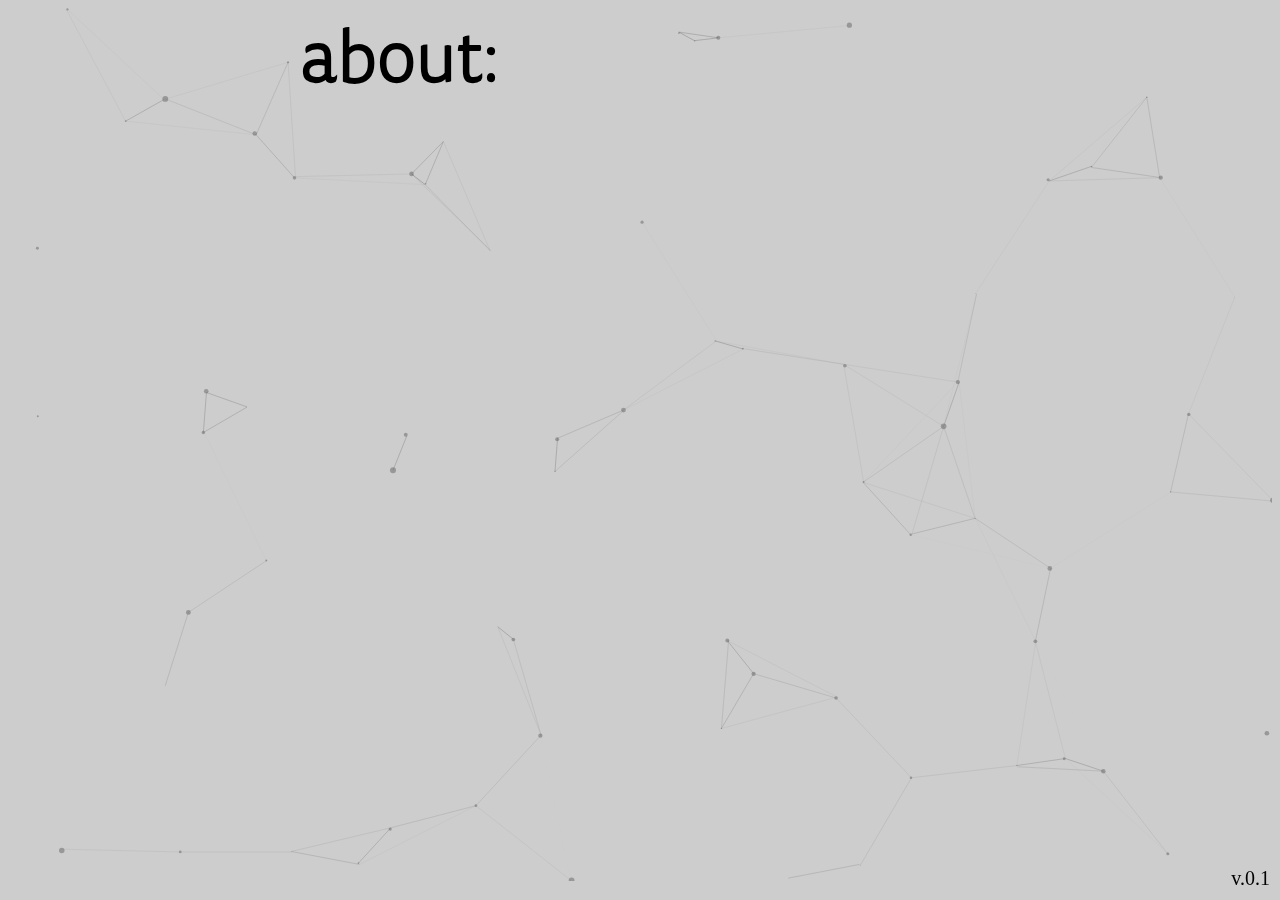
<file: about.html>
<!DOCTYPE html>
<html>
    <head>
        <meta charset="utf-8">
        <link rel="stylesheet" type="text/css" href="resources/styles/about.style.css"/>
        <link rel="icon" type="image/x-icon" href="resources/images/favicon.png">
        <title>Mootfrost — About</title>
        <meta name="description" content="About mootfrost.">
    </head>
    <body id="particles-js">
        <div class="title-menu top title-container">
            <div class="title-div">
                <h1 class="title unselectable">about:</h1>
            </div>
            <div class="contents-div description-container">
                <p class="contents">

                </p>
            </div>
        </div>

        <footer>
            <p class="footer-text">v.0.1</a></p>
        </footer>

        <script src="resources/scripts/plugins/particles/particles.min.js"></script>
        <script src="resources/scripts/script.js"></script>
    </body>
</html>
</file>
<file: resources/styles/about.style.css>
/* Импорт родительского класса */
@import url(style.css);

/* Применение своих параметров к блоку заголовка */
.title-container {
}

/* Применение своих параметров к блоку описания */
.description-container {
}

/* Переопределение размера блока текста описания (возможно изменение размера 700px) */
.title-menu {
    width: 700px;
}

/* Прекращение центрирования (возможно изменение предела 700px) */
@media (max-width: 700px) {
    .contents {
        position: absolute;
    }

    .title-menu {
        width: 100%;
        left: 0;
        top: 0;
        -webkit-transform: translate(0, calc(-50% + 33px));
        transform: translate(0, calc(-50% + 33px));
    }
}
</file>
